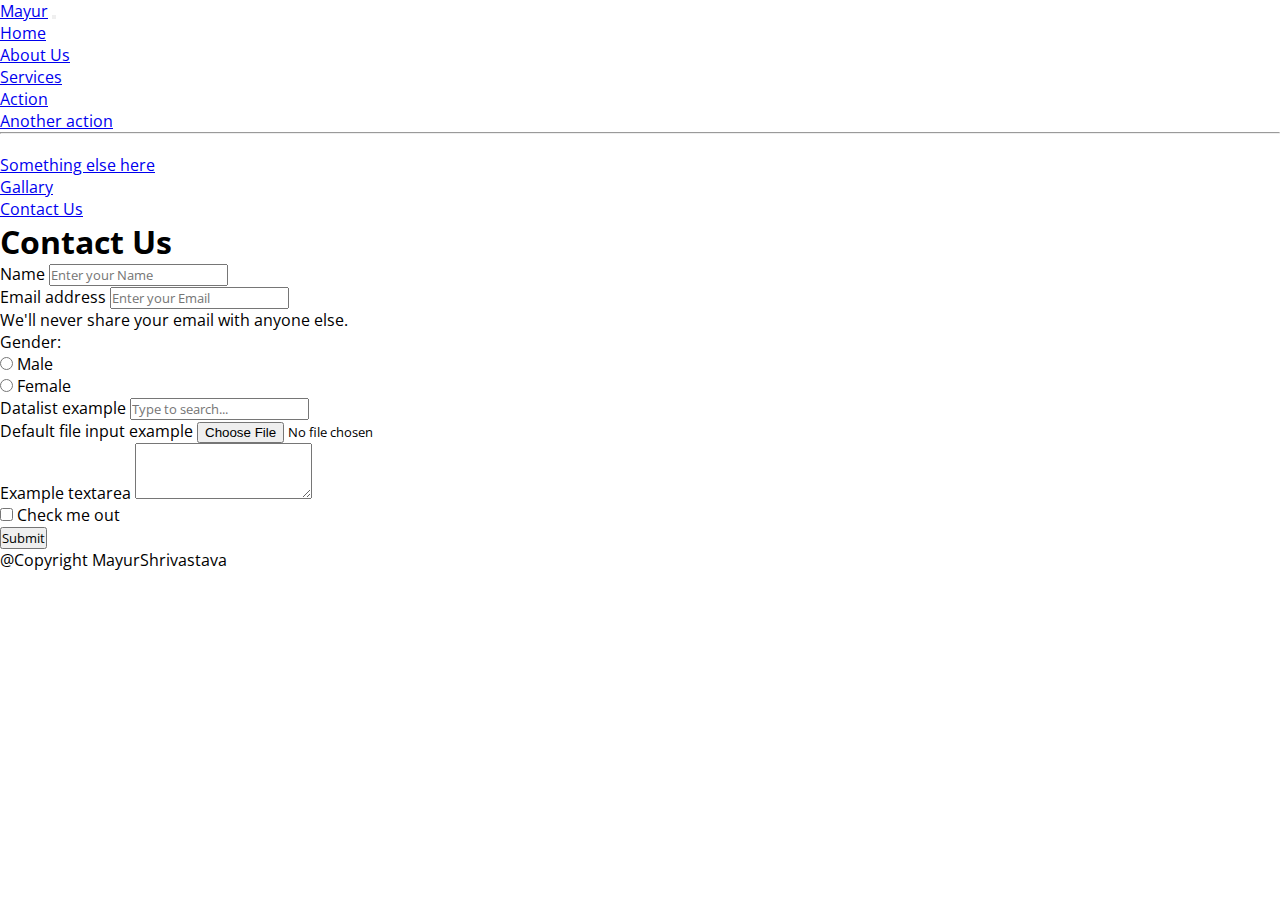
<file: contact.html>
<!doctype html>
<html lang="en">

<head>
  <!-- Required meta tags -->
  <meta charset="utf-8">
  <meta name="viewport" content="width=device-width, initial-scale=1">

  <!-- Bootstrap CSS -->
  <link href="https://cdn.jsdelivr.net/npm/bootstrap@5.1.3/dist/css/bootstrap.min.css" rel="stylesheet"
    integrity="sha384-1BmE4kWBq78iYhFldvKuhfTAU6auU8tT94WrHftjDbrCEXSU1oBoqyl2QvZ6jIW3" crossorigin="anonymous">

  <!-- google font link  -->
  <link rel="preconnect" href="https://fonts.googleapis.com">
  <link rel="preconnect" href="https://fonts.gstatic.com" crossorigin>
  <link href="https://fonts.googleapis.com/css2?family=Open+Sans&display=swap" rel="stylesheet">
  <!-- css link  -->
  <link rel="stylesheet" type="text/css" href="bootstrap.css">
  <title>Hello world!</title>
</head>

<body>
  <nav class="navbar navbar-expand-lg navbar-light bg-light">
    <div class="container-fluid">
      <a class="navbar-brand" href="#">Mayur</a>
      <button class="navbar-toggler" type="button" data-bs-toggle="collapse" data-bs-target="#navbarSupportedContent"
        aria-controls="navbarSupportedContent" aria-expanded="false" aria-label="Toggle navigation">
        <span class="navbar-toggler-icon"></span>
      </button>
      <div class="collapse navbar-collapse" id="navbarSupportedContent">
        <ul class="navbar-nav ms-auto mb-2 mb-lg-0">
          <li class="nav-item">
            <a class="nav-link active" aria-current="page" href="index.html">Home</a>
          </li>
          <li class="nav-item">
            <a class="nav-link" href="about.html">About Us</a>
          </li>
          <li class="nav-item dropdown">
            <a class="nav-link dropdown-toggle" href="#" id="navbarDropdown" role="button" data-bs-toggle="dropdown"
              aria-expanded="false">
              Services
            </a>
            <ul class="dropdown-menu" aria-labelledby="navbarDropdown">
              <li><a class="dropdown-item" href="#">Action</a></li>
              <li><a class="dropdown-item" href="#">Another action</a></li>
              <li>
                <hr class="dropdown-divider">
              </li>
              <li><a class="dropdown-item" href="#">Something else here</a></li>
            </ul>
          </li>
          <li class="nav-item">
            <a class="nav-link" href="gallery.html">Gallary</a>
          </li>
          <li class="nav-item">
            <a class="nav-link" href="contact.html">Contact Us</a>
          </li>

        </ul>
      </div>
    </div>
  </nav>


  <section class="main_heading my-5 pt-5">
    <div class="text-center">
      <h1 class="display-4">Contact Us</h1>
      <div class="w-25 mx-auto"></div>
    </div>
    <div class="container">
      <div class="row"></div>
      <div class="col-xxl-8 col-10 col-md-8 mx-auto">
        <form>
          
          <div class="mb-3">
            <label for="exampleInputPassword1" class="form-label">Name</label>
            <input type="text" class="form-control" id="exampleInputPassword1" placeholder="Enter your Name">
          </div>

          <div class="mb-3">
            <label for="exampleInputEmail1" class="form-label">Email address</label>
            <input type="email" class="form-control" id="exampleInputEmail1" placeholder="Enter your Email" aria-describedby="emailHelp">
            <div id="emailHelp" class="form-text">We'll never share your email with anyone else.</div>
          </div>

          <div class="mb-3">
            <label class="pr-4">Gender:   </label>
            <div class="form-check form-check-inline">
              <input class="form-check-input" type="radio" name="inlineRadioOptions" id="inlineRadio1" value="option1">
              <label class="form-check-label" for="inlineRadio1">Male</label>
            </div>
            <div class="form-check form-check-inline">
              <input class="form-check-input" type="radio" name="inlineRadioOptions" id="inlineRadio2" value="option2">
              <label class="form-check-label" for="inlineRadio2">Female</label>
            </div>
            
          </div>

          <div class="mb-3">
            <label for="exampleDataList" class="form-label">Datalist example</label>
            <input class="form-control" list="datalistOptions" id="exampleDataList" placeholder="Type to search...">
            <datalist id="datalistOptions">
              <option value="San Francisco"></option>
              <option value="New York"></option>
              <option value="Seattle"></option>
              <option value="Los Angeles"></option>
              <option value="Chicago"></option>
            </datalist>
          </div>

          <div class="mb-3">
            <div class="mb-3">
              <label for="formFile" class="form-label">Default file input example</label>
              <input class="form-control" type="file" id="formFile">
            </div>
          </div>

          <div class="mb-3">
            <label for="exampleFormControlTextarea1" class="form-label">Example textarea</label>
            <textarea class="form-control" id="exampleFormControlTextarea1" rows="3"></textarea>
          </div>
          <div class="mb-3 form-check">
            <input type="checkbox" class="form-check-input" id="exampleCheck1">
            <label class="form-check-label" for="exampleCheck1">Check me out</label>
          </div>
          <button type="submit" class="btn btn-primary">Submit</button>
        </form>
      </div>
    </div>
  </section>


  <footer class="bg-secondary text-center text-white">
    <p>@Copyright MayurShrivastava</p>
  </footer>



  <script>
    var tooltipTriggerList = [].slice.call(document.querySelectorAll('[data-bs-toggle="tooltip"]'))
    var tooltipList = tooltipTriggerList.map(function (tooltipTriggerEl) {
      return new bootstrap.Tooltip(tooltipTriggerEl)
    })

  </script>
</file>
